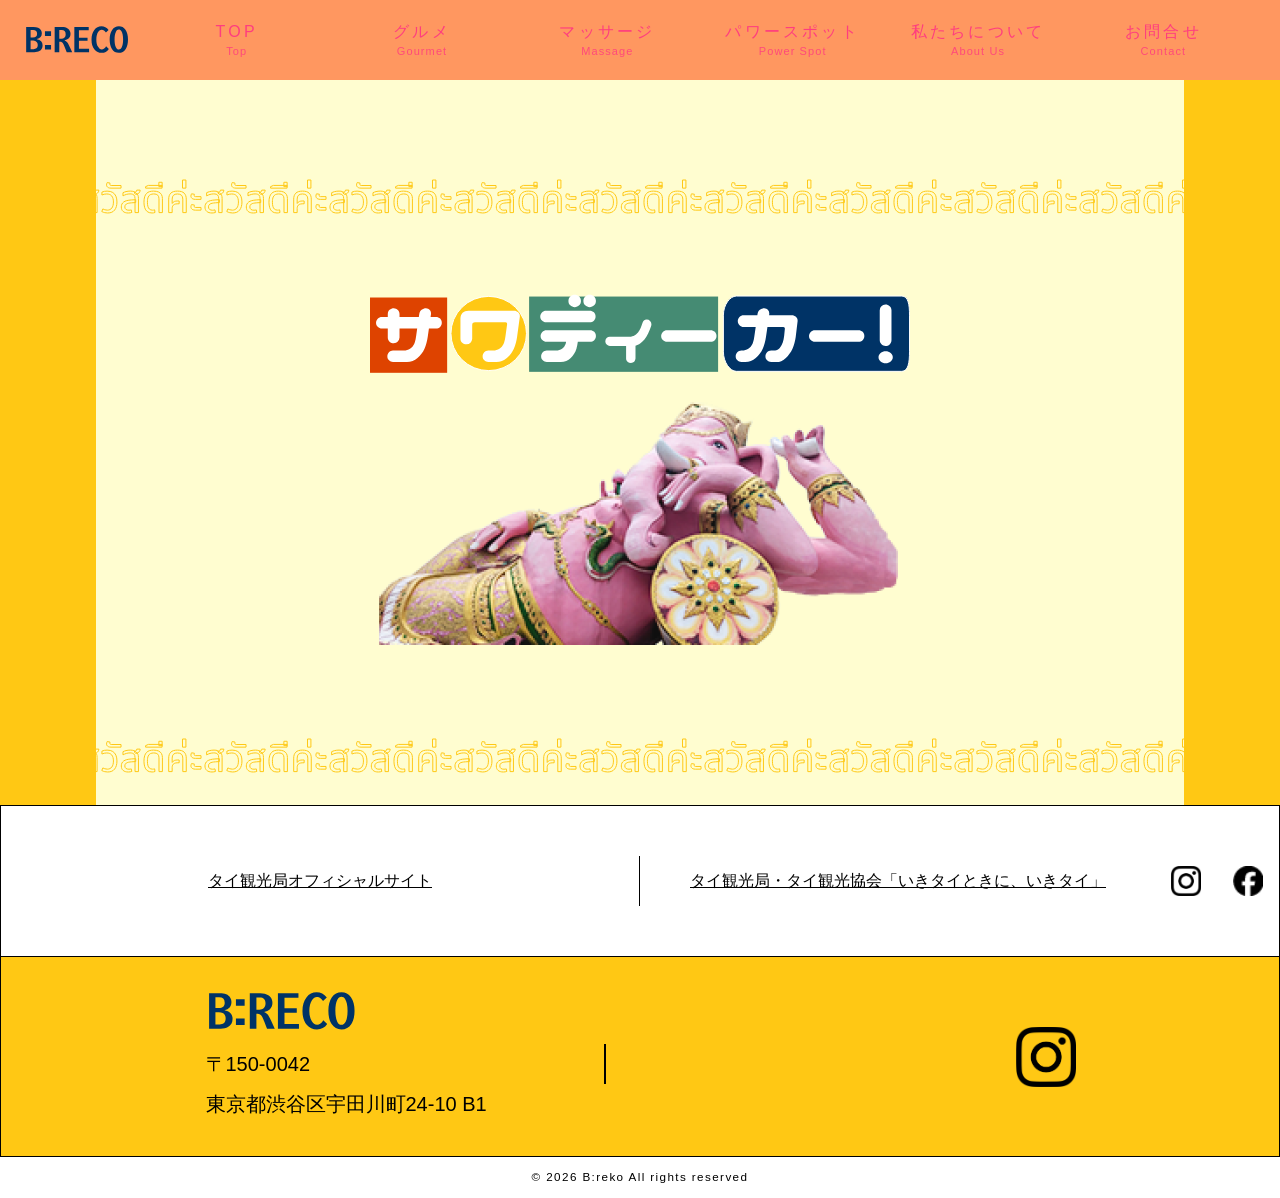
<file: index.html>
<!DOCTYPE html>
<html lang="ja">

<head>
    <meta charset="UTF-8">
    <meta name="viewport" content="width=device-width, initial-scale=1.0">
    <title>B:RECO INDEX</title>
    <link rel="stylesheet" href="coding/common0.css">
    <link rel="stylesheet" href="coding/top0.css">

    <link rel="icon" href="images/favicon.ico">
    <link rel="apple-touch-icon" href="images/apple-touch-icon-180x180.png">

    <!-- ↓ 初めにjQuery本体ファイルの読み込み -->
    <script src="js/jquery-3.7.1.min.js"></script>
    <!-- ↓ 次にプラグインのjsファイルの読み込み -->
    <script src="js/slick/slick.min.js"></script>

    <!-- ↓ 最後に自作jsファイルの読み込み -->
    <script src="js/script0.js"></script>
</head>

<body>
    <div class="wrap">
        <header>
            <div class="navi">
                <div class="navi-inner flex">
                    <!-- ロゴ追加 -->
                    <div class="navi-logo">
                        <a href="./TOP.html">
                            <img src="images/logo.svg" alt="B:RECO" width="120" height="auto">
                        </a>
                    </div>
                    <nav>
                        <ul class="flex">
                            <li>
                                <p><a href="./TOP.html" data-en="Top">TOP</a></p>
                            </li>
                            <li>
                                <p><a href="#" data-en="Gourmet">グルメ</a></p>
                            </li>
                            <li>
                                <p><a href="#" data-en="Massage">マッサージ</a></p>
                            </li>
                            <li>
                                <p><a href="power/power.html" data-en="Power Spot">パワースポット</a></p>
                            </li>
                            <li>
                                <p><a href="#" data-en="About Us">私たちについて</a></p>
                            </li>
                            <li>
                                <p><a href="#" data-en="Contact">お問合せ</a></p>
                            </li>
                        </ul>
                    </nav>
                </div>
            </div>
        </header>
        <!-- /* ____________________________以下メイン記述______________________________________ /*  -->
        <div class="main-deco">
            <main>
                <div class="main">
                    <div class="line">
                        <!-- タイ語の入るところ -->
                    </div>
                    <div class="hi">
                        <img src="images/hello.svg" alt="サワディーカー！" width="540" height="73">
                    </div>
                    <div class="god fuwafuwa">
                        <img src="images/zoo_522x250.png" alt="ガネーシャの写真" width="522" height="250">
                    </div>
                    <div class="line last-line">
                        <!-- タイ語の入るところ -->
                    </div>
                </div>
            </main>
        </div>
    </div>
    <!-- /* ____________________________以下フッター記述______________________________________ /*  -->
    <footer>
        <div class="footer">
            <div class="inner-1 flex">
                <div class="box-1">
                    <p><a href="#">タイ観光局オフィシャルサイト</a></p>
                </div>
                <div class="box-2 flex">
                    <p class="thai-site">
                        <a href="#">タイ観光局・タイ観光協会<br class="sp-br">「いきタイときに、いきタイ」</a>
                    </p>
                    <p class="oficciallogo"><a href="#"><img src="images/Instagram_Glyph_Black.png"
                                alt="B:RECOのinstagramへ" width="30" height="30"></a></p>
                    <p class="oficciallogo"><a href="#"><img src="images/fb_logo.png" alt="B:RECOのFacebookへ" width="30"
                                height="30"></a>
                    </p>
                </div>
            </div>
            <div class="inner-2 flex">
                <div class="add">
                    <div class="blogo">
                        <p><a href="#"><img src="images/logo.svg" alt="B:RECOのロゴ" width="150" height="auto"></a>
                        </p>
                    </div>
                    <div class="border">
                        <p>〒150-0042</p>
                    </div>
                    <div>
                        <p>東京都渋谷区宇田川町24-10 B1</p>
                    </div>
                </div>
                <div class="logo-zone">
                    <p class="oficciallogo"><a href="#"><img src="images/Instagram_Glyph_Black.png"
                                alt="B:RECOのinstagramへ" width="60" height="60"></a></p>
                </div>
            </div>
        </div>
        <p class="copyright"><small>&copy; 2026 B:reko All rights reserved</small></p>
    </footer>
    <div class="to-top trans-late">
        <p>
            <a href="#"><img src="images/tuktuk_92x175.png" alt="ページの先頭に戻る" width="50" height="auto"></a>
        </p>
    </div>
    </div>
</body>

</html>
</file>
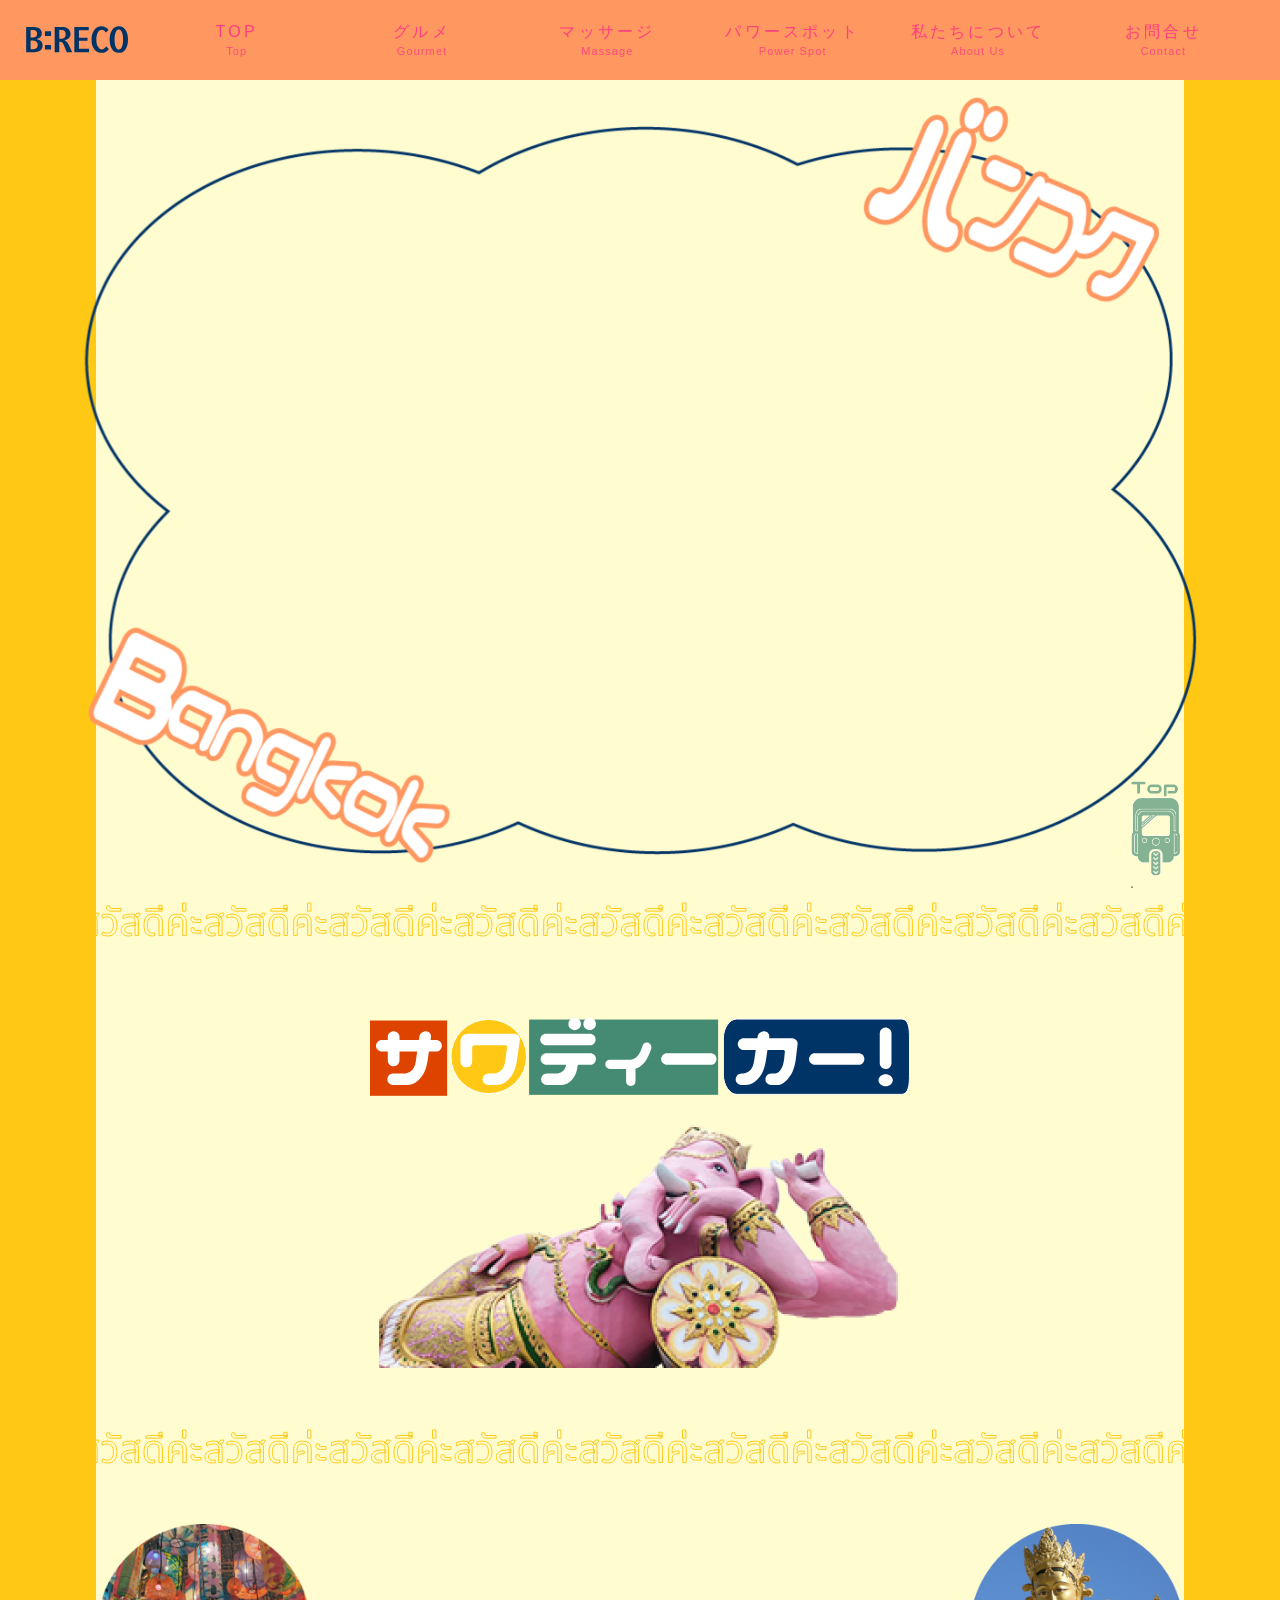
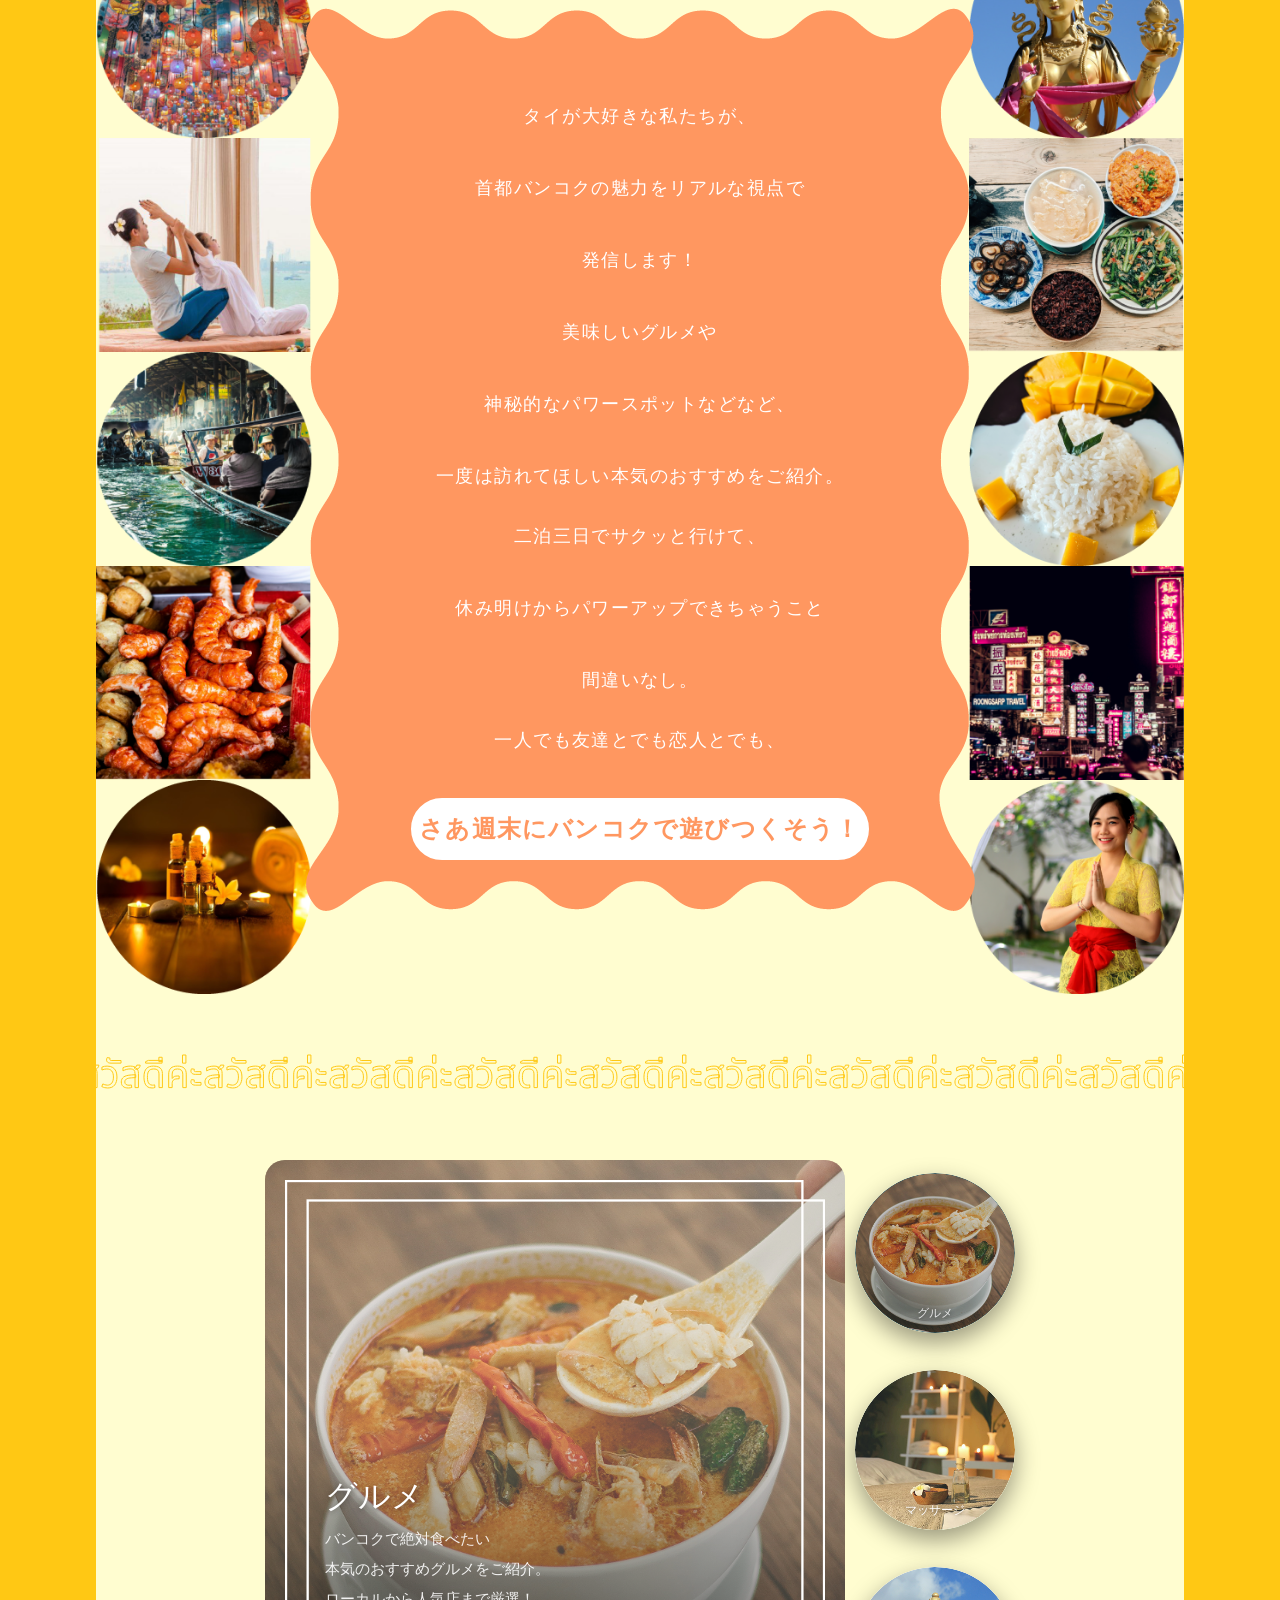
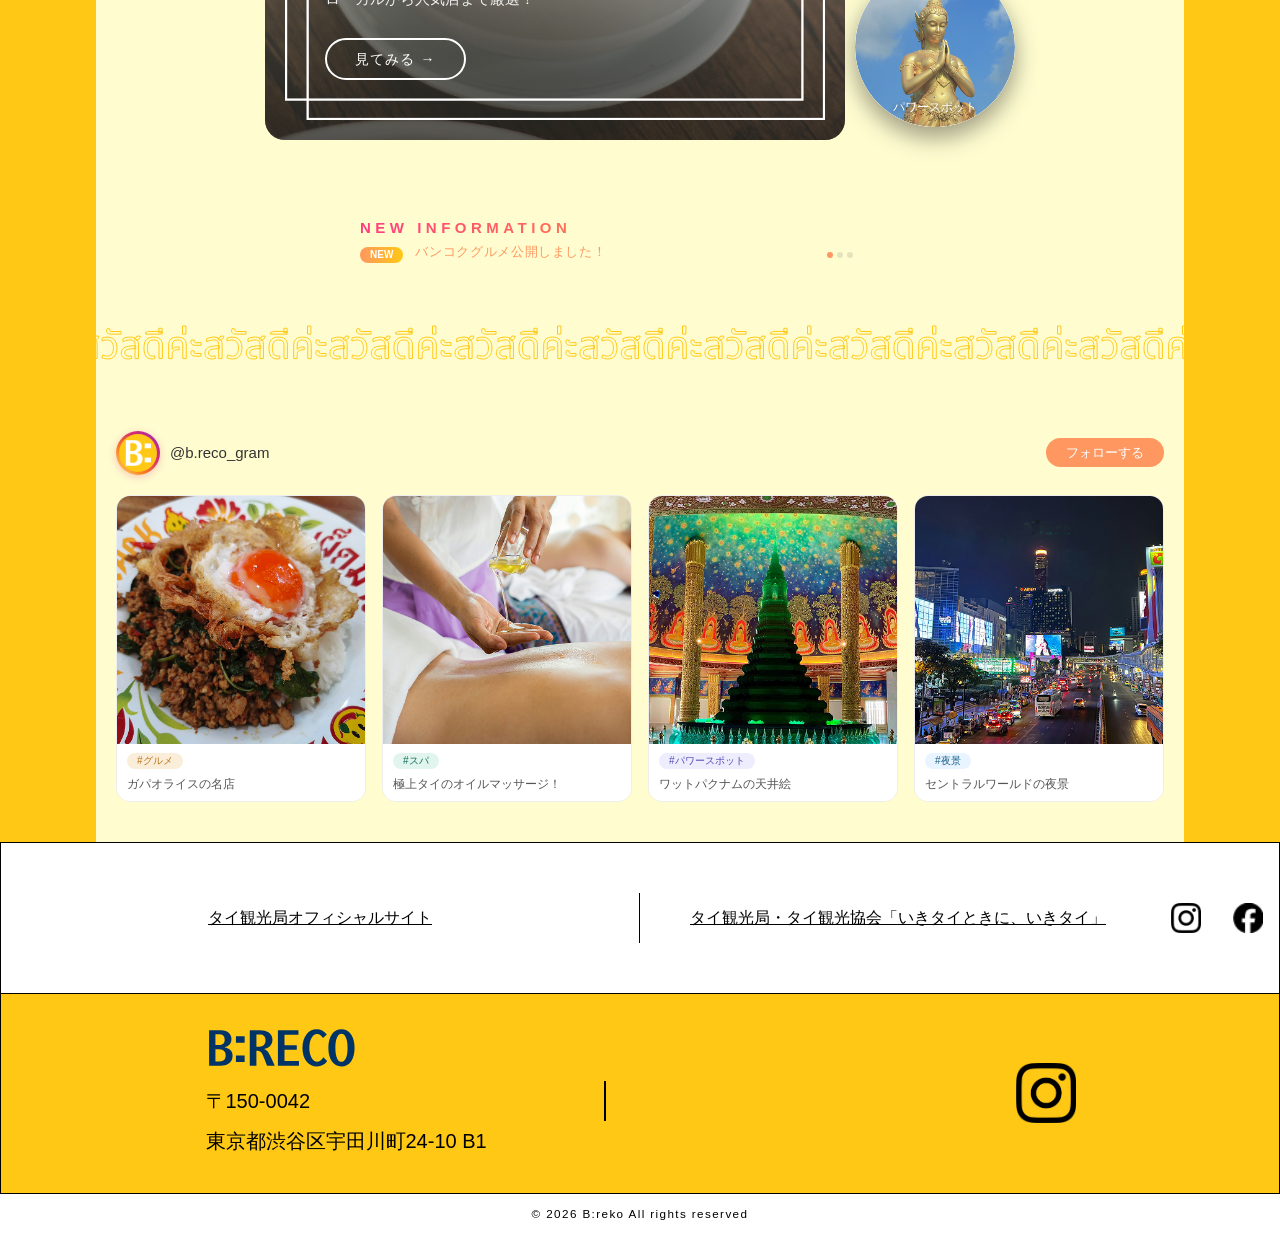
<file: TOP.html>
<!DOCTYPE html>
<html lang="ja">

<head>
    <meta charset="UTF-8">
    <meta name="viewport" content="width=device-width, initial-scale=1.0">
    <title>B:RECO TOP PAGE</title>
    <link rel="stylesheet" href="coding/common0.css">
    <link rel="stylesheet" href="coding/top0.css">

    <link rel="icon" href="images/favicon.ico">
    <link rel="apple-touch-icon" href="images/apple-touch-icon-180x180.png">

    <!-- ↓ 初めにjQuery本体ファイルの読み込み -->
    <script src="js/jquery-3.7.1.min.js"></script>
    <!-- ↓ 次にプラグインのjsファイルの読み込み -->
    <script src="js/slick/slick.min.js"></script>

    <!-- ↓ 最後に自作jsファイルの読み込み -->
    <script src="js/script0.js"></script>
</head>

<body>
    <div class="wrap">
        <header>
            <div class="navi">
                <div class="navi-inner flex">
                    <!-- ロゴ追加 -->
                    <div class="navi-logo">
                        <a href="./TOP.html">
                            <img src="images/logo.svg" alt="B:RECO" width="120" height="auto">
                        </a>
                    </div>
                    <nav>
                        <ul class="flex">
                            <li>
                                <p><a href="./TOP.html" data-en="Top">TOP</a></p>
                            </li>
                            <li>
                                <p><a href="#" data-en="Gourmet">グルメ</a></p>
                            </li>
                            <li>
                                <p><a href="#" data-en="Massage">マッサージ</a></p>
                            </li>
                            <li>
                                <p><a href="power/power.html" data-en="Power Spot">パワースポット</a></p>
                            </li>
                            <li>
                                <p><a href="#" data-en="About Us">私たちについて</a></p>
                            </li>
                            <li>
                                <p><a href="#" data-en="Contact">お問合せ</a></p>
                            </li>
                        </ul>
                    </nav>
                </div>
            </div>
        </header>
        <!-- /* ____________________________以下メイン記述______________________________________ /*  -->
        <div class="main-deco">
            <main>
                <div class="main">
                        <div class="slide" id="makeImg">
                            <img src="images/mv1_1252x832.png" alt="昼の画像" width="1252" height="832">
                            <img src="images/mv2_1252x832.png" alt="ランプの画像" width="1252" height="832">
                            <img src="images/mv3_1252x832.png" alt="綺麗な夕景" width="1252" height="832">
                            <img src="images/mv4_1252x832.png" alt="町中の夜景" width="1252" height="832">
                        </div>
                </div>
                <div class="line">
                    <!-- タイ語の入るところ -->
                </div>
                <div class="hi">
                    <img src="images/hello.svg" alt="サワディーカー！" width="540" height="73">
                </div>
                <div class="god fuwafuwa">
                    <img src="images/zoo_522x250.png" alt="ガネーシャの写真" width="522" height="250">
                </div>
                <section>
                    <div class="line">
                        <!-- タイ語の入るところ -->
                    </div>
                    <div class="container">
                        <div class="box-center">
                            <div class="frame-text">
                                <p>タイが大好きな私たちが、<br>
                                    首都バンコクの魅力をリアルな視点で<br>
                                    発信します！<br>
                                    美味しいグルメや<br>
                                    神秘的なパワースポットなどなど、<br>
                                    一度は訪れてほしい本気のおすすめをご紹介。</p>
                                <p>二泊三日でサクッと行けて、<br>
                                    休み明けからパワーアップできちゃうこと<br>
                                    間違いなし。</p>
                                <p>一人でも友達とでも恋人とでも、</p>
                                <h2>さあ週末にバンコクで遊びつくそう！ </h2>
                            </div>
                        </div>
                    </div>
                </section>

                <div class="line">
                    <!-- タイ語の入るところ -->
                </div>
                <!-- /* ____________________________カテゴリ導線______________________________________ /*  -->
                <section>
                    <div class="category-section">
                        <div class="category-mosaic">
                            <!-- 左：詳細エリア -->
                            <div class="category-detail" id="categoryDetail">
                                <div class="category-detail-bg" id="categoryDetailBg"></div>
                                <div class="category-detail-inner">
                                    <div class="category-detail-content" id="categoryDetailContent">
                                        <span class="category-detail-emoji" id="categoryEmoji"></span>
                                        <p class="category-detail-title" id="categoryTitle">グルメ</p>
                                        <p class="category-detail-desc" id="categoryDesc">
                                            バンコクで絶対食べたい<br>本気のおすすめグルメをご紹介。<br>ローカルから人気店まで厳選！</p>
                                        <a class="category-detail-btn" id="categoryBtn"
                                            href="./groumet20260406/groumet.html">見てみる →</a>
                                    </div>
                                </div>
                            </div>
                            <!-- 右：縦積みリスト -->
                            <div class="category-right">
                                <div class="category-item gourmet active" data-bg="#FAEEDA"
                                    data-img="images/grume_750x750.png" data-title="グルメ"
                                    data-desc="バンコクで絶対食べたい<br>本気のおすすめグルメをご紹介。<br>ローカルから人気店まで厳選！"
                                    data-title-color="#BA7517" data-desc-color="#854F0B" data-btn-color="#EF9F27"
                                    data-href="./groumet20260406/groumet.html">
                                    <div class="category-item-inner">
                                        <img src="images/grume_300x300.png" alt="グルメ">
                                        <p class="category-item-title">グルメ</p>
                                    </div>
                                </div>
                                <div class="category-item massage" data-bg="#E1F5EE" data-img="images/spa_750x750.png"
                                    data-title="マッサージ" data-desc="疲れを癒す極上のスパ・マッサージ。<br>バンコクで至福のひとときを。<br>厳選サロンをご紹介！"
                                    data-title-color="#0F6E56" data-desc-color="#085041" data-btn-color="#1D9E75"
                                    data-href="./spa/spa.html">
                                    <div class="category-item-inner">
                                        <img src="images/spa_300x300.png" alt="マッサージ">
                                        <p class="category-item-title">マッサージ</p>
                                    </div>
                                </div>
                                <div class="category-item power" data-bg="#EEEDFE" data-img="images/ps_750x750.png"
                                    data-title="パワースポット" data-desc="神秘的なエネルギーが宿るスポット。<br>バンコクの知られざる聖地を<br>リアルな視点でご紹介！"
                                    data-title-color="#534AB7" data-desc-color="#3C3489" data-btn-color="#7F77DD"
                                    data-href="power/power.html">
                                    <div class="category-item-inner">
                                        <img src="images/ps_300x300.png" alt="パワースポット">
                                        <p class="category-item-title">パワースポット</p>
                                    </div>
                                </div>
                            </div>
                        </div>
                        <!-- スマホ・タブレット用リスト（960px以下で表示） -->
                        <div class="category-list">
                            <a href="./groumet20260406/groumet.html" class="category-list-item gourmet">
                                <div class="category-list-circle">
                                    <img src="images/grume_300x300.png" alt="グルメ">
                                </div>
                                <p class="category-list-title">グルメ</p>
                                <span class="category-list-btn">見てみる</span>
                            </a>
                            <a href="./spa/spa.html" class="category-list-item massage">
                                <div class="category-list-circle">
                                    <img src="images/spa_300x300.png" alt="マッサージ">
                                </div>
                                <p class="category-list-title">マッサージ</p>
                                <span class="category-list-btn">見てみる</span>
                            </a>
                            <a href="power/power.html" class="category-list-item power">
                                <div class="category-list-circle">
                                    <img src="images/ps_300x300.png" alt="パワースポット">
                                </div>
                                <p class="category-list-title">パワースポット</p>
                                <span class="category-list-btn">見てみる</span>
                            </a>
                        </div>
                    </div>
                </section>

                <section>
                    <!-- お知らせバー -->
                    <div class="notice-bar">
                        <span class="notice-heading">NEW INFORMATION</span>
                        <div class="notice-content">
                            <span class="notice-label">NEW</span>
                            <div class="notice-msgs">
                                <span class="notice-msg active">バンコクグルメ公開しました！</span>
                                <span class="notice-msg">最強スパランキング更新！</span>
                                <span class="notice-msg">ワットパクナムの天井絵が絶景すぎる</span>
                            </div>
                            <div class="notice-dots">
                                <div class="notice-dot active"></div>
                                <div class="notice-dot"></div>
                                <div class="notice-dot"></div>
                            </div>
                        </div>
                    </div>
                </section>
                <div class="line">
                    <!-- タイ語の入るところ -->
                </div>
                <section>
                    <!-- Instagramフィード風 -->
                    <div class="insta-section">
                        <div class="insta-header">
                            <div class="insta-title">
                                <div class="insta-icon"><img src="images/insta-icon.svg" alt="Instagramアイコン"></div>
                                <span class="insta-name">@b.reco_gram</span>
                            </div>
                            <a href="#" class="insta-follow">フォローする</a>
                        </div>
                        <div class="insta-scroll">
                            <a href="#" class="insta-card">
                                <div class="insta-img"><img src="images/pork_300x300.png" alt="豚のガパオライス"></div>
                                <div class="insta-body">
                                    <span class="insta-tag gourmet">#グルメ</span>
                                    <p class="insta-text">ガパオライスの名店</p>
                                </div>
                            </a>
                            <a href="#" class="insta-card">
                                <div class="insta-img"><img src="images/oil_spa_300x300.png" alt="オイルマッサージイメージ">
                                </div>
                                <div class="insta-body">
                                    <span class="insta-tag massage">#スパ</span>
                                    <p class="insta-text">極上タイのオイルマッサージ！</p>
                                </div>
                            </a>
                            <a href="#" class="insta-card">
                                <div class="insta-img"><img src="images/power_300x300.png" alt="ワットパクナムの天井絵"></div>
                                <div class="insta-body">
                                    <span class="insta-tag power">#パワースポット</span>
                                    <p class="insta-text">ワットパクナムの天井絵</p>
                                </div>
                            </a>
                            <a href="#" class="insta-card">
                                <div class="insta-img"><img src="images/night_300x300.png" alt="セントラルワールドの夜景"></div>
                                <div class="insta-body">
                                    <span class="insta-tag night">#夜景</span>
                                    <p class="insta-text">セントラルワールドの夜景</p>
                                </div>
                            </a>
                        </div>
                    </div>
                </section>
            </main>
        </div>
    </div>
    <!-- /* ____________________________以下フッター記述______________________________________ /*  -->
    <footer>
        <div class="footer">
            <div class="inner-1 flex">
                <div class="box-1">
                    <p><a href="#">タイ観光局オフィシャルサイト</a></p>
                </div>
                <div class="box-2 flex">
                    <p class="thai-site">
                        <a href="#">タイ観光局・タイ観光協会<br class="sp-br">「いきタイときに、いきタイ」</a>
                    </p>
                    <p class="oficciallogo"><a href="#"><img src="images/Instagram_Glyph_Black.png"
                                alt="B:RECOのinstagramへ" width="30" height="30"></a></p>
                    <p class="oficciallogo"><a href="#"><img src="images/fb_logo.png" alt="B:RECOのFacebookへ" width="30"
                                height="30"></a>
                    </p>
                </div>
            </div>
            <div class="inner-2 flex">
                <div class="add">
                    <div class="blogo">
                        <p><a href="#"><img src="images/logo.svg" alt="B:RECOのロゴ" width="150" height="auto"></a>
                        </p>
                    </div>
                    <div class="border">
                        <p>〒150-0042</p>
                    </div>
                    <div>
                        <p>東京都渋谷区宇田川町24-10 B1</p>
                    </div>
                </div>
                <div class="logo-zone">
                    <p class="oficciallogo"><a href="#"><img src="images/Instagram_Glyph_Black.png"
                                alt="B:RECOのinstagramへ" width="60" height="60"></a></p>
                </div>
            </div>
        </div>
        <p class="copyright"><small>&copy; 2026 B:reko All rights reserved</small></p>
    </footer>
    <div class="to-top trans-late">
        <p>
            <a href="#"><img src="images/tuktuk_92x175.png" alt="ページの先頭に戻る" width="50" height="auto"></a>
        </p>.
    </div>
    </div>
</body>

</html>
</file>
<file: coding/common0.css>
@charset "utf-8";

/* ===========================================
   ◆ リセットの役割をする記述 
===========================================*/

body,
h1,
h2,
h3,
h4,
h5,
h6,
p,
ul,
ol,
dl,
dd,
figure {
    margin: 0;
    padding: 0;
    list-style: none;
}

img {
    vertical-align: bottom;
}

a {
    text-decoration: none;
}

address {
    font-style: normal;
}


/* ===========================================
   ◆ 全体に対する基本指定
===========================================*/

* {
    box-sizing: border-box;
}

body {
    font-size: 14px;
    font-family: "Kozuka Gothic Pr6N", "小塚ゴシック Pr6N", sans-serif;
    font-weight: 500;
    color: #000;
    line-height: 1;
    background-color: #fff;
    overflow-x: hidden;
}

.flex {
    display: flex;
    align-items: center;
}


/* ===========================================
   ◆ ナビゲーション
===========================================*/

.navi {
    background-color: #ff9760;
    color: #fff;
    width: 100%;
    height: 80px;
    margin: 0 auto;
}

.navi-inner {
    max-width: 1280px;
    height: 100%;
    margin: 0 auto;
    padding: 0 24px;
    display: flex;
    align-items: center;
    justify-content: space-between;
}

.navi-logo {
    flex-shrink: 0;
    display: flex;
    align-items: center;
}

.navi-logo img {
    display: block;
    width: 120px;
    height: auto;
    padding-right: 15px;
}

nav {
    flex: 1;
    min-width: 0;
}

nav ul {
    justify-content: flex-end;
}

nav ul li {
    width: 33.33%;
    font-size: clamp(10px, 1.5vw, 16px);
    line-height: 1;
}

nav ul li p a {
    display: flex;
    flex-direction: column;
    align-items: center;
    justify-content: center;
    width: 100%;
    height: 80px;
    color: #ff3d7f;
    transition: 0.25s;
    letter-spacing: 0.2em;
    line-height: 1.4;
    position: relative;
}

nav ul li p a::after {
    content: attr(data-en);
    font-size: 11px;
    letter-spacing: 0.1em;
    opacity: 0.85;
}

nav ul li p a::before {
    content: '';
    position: absolute;
    bottom: 14px;
    width: 0;
    height: 2px;
    background-color: #ffffff;
    transition: width 0.25s;
}

nav ul li p a:hover {
    background-color: #fffdd0;
    color: #ff3d7f;
    transform: translateY(-5px);
}

nav ul li p a:hover::before {
    width: 28px;
    background-color: #ff3d7f;
}




/* ===========================================
   ◆ フッター
===========================================*/

.footer {
    width: 100%;
    height: 350px;
    background-color: #ffc814;
    margin: 0 auto;
}

.inner-1 {
    background-color: #fff;
    line-height: 150px;
    font-size: 16px;
    border: 1px solid #000;
    width: 100%;
}

.box-1 {
    width: 200px;
    text-align: center;
}

.box-1 p {
    border-right: 1px solid #000;
    line-height: 50px;
}

.inner-1 p a {
    color: #000;
    text-decoration: underline;
    transition: 0.2s;
}

footer .inner-1 a:hover {
    color: #de4300;
}

.box-2 {
    width: 500px;
    color: #000;
}

.box-2 p a {
    color: #000;
    text-decoration: underline;
}

.box-1,
.box-2 {
    width: 100%;
}

.thai-site {
    width: 500px;
    margin-left: 50px;
}

.oficciallogo {
    line-height: 3%;
    padding: 2.5%;
}

.inner-2 {
    background-color: #ffc814;
    height: 200px;
    justify-content: space-around;
    border-right: 1px solid #000;
    border-bottom: 1px solid #000;
    border-left: 1px solid #000;
}

.add {
    width: 400px;
    font-size: 20px;
    line-height: 40px;
}

.add .border {
    border-right: 2px solid #000;
}

.copyright {

    width: 1080px;
    margin: 0 auto;
    text-align: center;
    line-height: 3em;
    letter-spacing: 0.1em;
}

.sp-br {
    display: none;
}

.blogo {
    padding-bottom: 0.5em;
}


/* ===========================================
   ◆ TOPボタン
===========================================*/

.to-top {
    position: fixed;
    right: 100px;
    bottom: 10px;
}

.trans-late {
    cursor: pointer;
    transition: background 0.3s;
}

.trans-late:hover {
    animation: shake 0.3s linear infinite;
}

@keyframes shake {
    0% {
        transform: translateX(0);
    }

    25% {
        transform: translateX(-3px);
    }

    50% {
        transform: translateX(3px);
    }

    75% {
        transform: translateX(-3px);
    }

    100% {
        transform: translateX(0);
    }
}


/* ===========================================
   ◆ タブレット用 (959px以下)
===========================================*/

@media screen and (max-width: 959px) {

    .footer,
    .copyright {
        width: 100%;
        padding: 0 20px;
    }

    .navi {
        height: auto;
    }

    .navi-inner {
        padding: 12px;
        flex-wrap: wrap;
    }

    nav ul {
        flex-wrap: wrap;
    }

    nav ul li {
        width: 33.33%;
        font-size: clamp(10px, 1.5vw, 16px);
        line-height: 1;
    }

    nav ul li p a {
        height: auto;
        padding: 10px 0;
    }

    .footer {
        height: auto;
        padding-right: 25px;
    }

    .inner-1 {
        flex-direction: column;
        height: auto;
        line-height: normal;
        font-size: 14px;
        padding: 20px 0;
    }

    .box-1,
    .box-2,
    .add {
        width: 100%;
        border: none;
    }

    .box-1 p {
        border-right: none;
        border-bottom: 1px solid #000;
        margin-bottom: 10px;
    }

    .thai-site {
        width: 500px;
        margin-left: 50px;
    }

    .inner-2 {
        height: 150px;
    }

    .add {
        width: 400px;
        font-size: 15px;
        line-height: 30px;
    }

    .add .border {
        border-right: none;
    }

    .sp-br {
        display: inline;
    }

    .to-top {
        right: 75px;
        bottom: 7.5px;
    }

    .copyright {
        width: 100%;
    }
}


/* ===========================================
   ◆ スマホ用 (480px以下)
===========================================*/

@media screen and (max-width: 480px) {

    body {
        font-size: 13px;
    }

    nav ul li {
        width: 33.33%;
        font-size: 10px;
    }

    .inner-1 {
        font-size: 10px;
    }

    .inner-2 {
        height: 100px;
        width: 100%;
        justify-content: space-between;
    }

    .add {
        width: 66.66%;
        font-size: 10px;
        line-height: 20px;
    }

    .add .border {
        border-right: none;
        display: block;
        margin-bottom: 10px;
    }

    .logo-zone {
        width: 33.33%;
    }

    .last-line {
        padding-bottom: 50px;
    }

    .footer {
        padding-right: 25px;
    }

    .to-top {
        right: 50px;
        bottom: 5px;
    }

    .copyright {
        width: 100%;
    }
}
</file>
<file: coding/top0.css>
@charset "utf-8";

/* ===========================================
   ◆ メインエリア
===========================================*/

.main-deco {
    width: 100%;
    background-color: #ffc814;
}

main {
    width: 85%;
    margin: 0 auto;
    background-color: #fffdd0;
    padding-top: clamp(20px, 3vw, 50px);
}




/* ===========================================
   ◆ MVスライド
===========================================*/

.slide {
    position: relative;
    max-width: 1200px;
    margin: 0 auto;
    aspect-ratio: 1252 / 832;
    background-color: #fffdd0;
}

.slide img {
    position: absolute;
    inset: 0;
    width: 98%;
    height: 98%;
    display: block;
    object-fit: cover;
    /* 枠いっぱいに表示 */
    object-position: center;
    opacity: 0;
    animation: slideAnime 8s ease infinite;
}

.slide::after {
    content: "";
    position: absolute;
    inset: -3% -1.5%;
    background: url("../images/frame03_1221x842.png") no-repeat center / cover;
    background-size: contain;
    z-index: 10;
    pointer-events: none;
}

.slide img:nth-of-type(1) {
    animation-delay: 0s;
}

.slide img:nth-of-type(2) {
    animation-delay: 2s;
}

.slide img:nth-of-type(3) {
    animation-delay: 4s;
}

.slide img:nth-of-type(4) {
    animation-delay: 6s;
}

@keyframes slideAnime {
    0% {
        opacity: 0;
    }

    6% {
        opacity: 1;
    }

    25% {
        opacity: 1;
    }

    31% {
        opacity: 0;
    }

    100% {
        opacity: 0;
    }
}


/* ===========================================
   ◆ 装飾エリア
===========================================*/

.god {
    display: flex;
    justify-content: center;
    align-items: center;
}

.god img {
    width: 100%;
    max-width: 522px;
    height: auto;
    display: block;
}

.hi {
    display: flex;
    justify-content: center;
    align-items: center;
    padding-top: 10px;
}

.hi img {
    width: 100%;
    max-width: 540px;
    height: auto;
    display: block;
}

.line {
    position: relative;
    height: 36px;
    margin: 60px 0;
    padding-bottom: 30px;
    background-image: url(../images/hi.svg);
    background-repeat: repeat-x;
    background-position: center;
}

.last-line {
    margin-bottom: 0;
    padding-bottom: 0;
    padding-bottom: clamp(50px, 8vw, 100px);
}


.fuwafuwa {
    -webkit-animation: fuwafuwa 3s infinite linear alternate;
    animation: fuwafuwa 3s infinite linear alternate;
}

@-webkit-keyframes fuwafuwa {
    0% {
        -webkit-transform: translate(0, 0) rotate(-5deg);
    }

    50% {
        -webkit-transform: translate(0, -5px) rotate(0deg);
    }

    100% {
        -webkit-transform: translate(0, 0) rotate(5deg);
    }
}

@keyframes fuwafuwa {
    0% {
        transform: translate(0, 0) rotate(-5deg);
    }

    50% {
        transform: translate(0, -5px) rotate(0deg);
    }

    100% {
        transform: translate(0, 0) rotate(5deg);
    }
}


/* ===========================================
   ◆ テキストコンテナ
===========================================*/

.container {
    padding: clamp(60px, 5vw, 150px) 0;
    background:
        url(../images/bg_left_252x1250.png) no-repeat left center,
        url(../images/bg_right252x1250.png) no-repeat right center;
    background-size: auto clamp(60%, 100%, 100%);
}

.box-center {
    width: 100%;
    max-width: 669px;
    aspect-ratio: 669 / 903;
    margin: 0 auto;
    padding: 110px 80px 70px;
    display: flex;
    align-items: center;
    justify-content: center;
    box-sizing: border-box;
    background-image: url("../images/frame05_669x903.png");
    background-repeat: no-repeat;
    background-position: center;
    background-size: contain;
}

.frame-text {
    width: 90%;
    max-width: 460px;
}

.box-center p {
    box-sizing: border-box;
    text-align: center;
    color: #fff;
    font-size: clamp(14px, 1.6vw, 18px);
    line-height: 2;
    letter-spacing: 0.08em;
    margin-bottom: 24px;
    white-space: pre-line;
}



.box-center h2 {
    margin-top: clamp(16px, 4vw, 40px);
    margin-inline: auto;
    padding: clamp(8px, 1.8vw, 12px) clamp(16px, 4vw, 28px);
    display: flex;
    align-items: center;
    justify-content: center;
    width: fit-content;
    max-width: 100%;
    color: #ff9760;
    font-size: clamp(12px, 2vw, 24px);
    font-weight: bold;
    line-height: 1.4;
    letter-spacing: 0.05em;
    white-space: nowrap;
    background: #fff;
    border: 2px solid #fff;
    border-radius: 999px;
    transition: .3s ease;
}

.box-center h2:hover {
    background-color: transparent;
    color: #fff;
}


/* ===========================================
   ◆ カテゴリ導線
===========================================*/

.category-section {
    padding: 10px 20px 80px;
}

/* PC：モザイクレイアウト */
.category-mosaic {
    display: grid;
    grid-template-columns: 1fr 160px;
    gap: 10px;
    height: auto;
    max-width: 750px;
    margin: 0 auto;
    align-items: stretch;
}

.category-detail {
    --overlay-color: #FAEEDA;
    aspect-ratio: 1 / 1;
    border-radius: 20px;
    overflow: hidden;
    position: relative;
    background-color: #FAEEDA;
    background-image: url("../images/grume_750x750.png");
    background-size: cover;
    background-position: center;
}

/* カラーオーバーレイ */
.category-detail::before {
    content: "";
    position: absolute;
    inset: 0;
    z-index: 1;
    background: var(--overlay-color, #FAEEDA);
    opacity: 0.3;
    transition: background 0.4s;
    pointer-events: none;
}

/* 枠画像 */
.category-detail::after {
    content: "";
    position: absolute;
    top: 20px;
    right: 20px;
    bottom: 20px;
    left: 20px;
    background: url("../images/frame04_700x700.png") no-repeat center / 100% 100%;
    z-index: 3;
    pointer-events: none;
    filter: var(--frame-filter, none);
    transition: filter 0.4s;
}

.category-detail-content {
    text-align: left;
}

.category-detail-content.massage {
    text-align: right;
}

.category-detail-content.massage .category-detail-btn {
    display: table;
    margin-left: auto;
}


.category-detail-bg {
    position: absolute;
    inset: 0;
    display: flex;
    align-items: center;
    justify-content: center;
    font-size: 160px;
    opacity: 0.1;
    transition: opacity 0.4s, transform 0.5s;
    pointer-events: none;
}

.category-detail-inner {
    position: relative;
    z-index: 2;
    width: 100%;
    height: 100%;
    display: flex;
    flex-direction: column;
    justify-content: flex-end;
    padding: 60px;
    background: linear-gradient(to top, rgba(0, 0, 0, 0.6) 0%, rgba(0, 0, 0, 0) 60%);
}

.category-detail-content {
    position: relative;
    z-index: 2;
    transition: opacity 0.35s, transform 0.35s;
}

.category-detail-title {
    font-size: 32px;
    font-weight: 500;
    margin-bottom: 12px;
    color: #fff;
    text-shadow: 0 1px 6px rgba(0, 0, 0, 0.4);
}

.category-detail-desc {
    font-size: 15px;
    line-height: 2;
    margin-bottom: 24px;
    color: rgba(255, 255, 255, 0.9);
}

.category-detail-btn {
    display: inline-block;
    padding: 12px 28px;
    border-radius: 999px;
    font-size: 14px;
    font-weight: 500;
    letter-spacing: 0.08em;
    border: 2px solid #fff;
    color: #fff;
    transition: background 0.3s, color 0.3s;
}

.category-detail-btn:hover {
    background: #fff;
    color: #333;
}

/* 右：縦積みアイテム */
.category-right {
    display: flex;
    flex-direction: column;
    gap: 10px;
    justify-content: space-around;
    align-items: center;
}

.category-item {
    border-radius: 50%;
    aspect-ratio: 1 / 1;
    width: 100%;
    overflow: hidden;
    position: relative;
    cursor: pointer;
    transition: transform 0.25s;
    box-shadow: 0 10px 25px rgba(0, 0, 0, 0.4);
}

.category-item:hover {
    transform: scale(1.04);
}

.category-item-inner {
    position: relative;
    width: 100%;
    height: 100%;
    display: flex;
    flex-direction: column;
    align-items: center;
    justify-content: center;
    gap: 8px;
    border-radius: 50%;
    overflow: hidden;
}

.category-item-inner img {
    position: absolute;
    inset: 0;
    width: 100%;
    height: 100%;
    object-fit: cover;
    opacity: 0.85;
}

.category-item.gourmet .category-item-inner {
    background: #FAEEDA;
}

.category-item.massage .category-item-inner {
    background: #E1F5EE;
}

.category-item.power .category-item-inner {
    background: #EEEDFE;
}

.category-item.active .category-item-inner {
    filter: brightness(0.9);
}

/* カテゴリごとのホバーオーバーレイ */
.category-item-inner::after {
    content: "";
    position: absolute;
    inset: 0;
    border-radius: 50%;
    background: rgba(0, 0, 0, 0);
    transition: background 0.3s;
}

.category-item.gourmet:hover .category-item-inner::after {
    background: rgba(212, 120, 10, 0.5);
}

.category-item.massage:hover .category-item-inner::after {
    background: rgba(10, 122, 90, 0.5);
}

.category-item.power:hover .category-item-inner::after {
    background: rgba(74, 63, 176, 0.5);
}

.category-item-title {
    position: relative;
    z-index: 1;
    font-size: 12px;
    font-weight: 500;
    text-align: center;
    color: #fff !important;
    text-shadow: 0 1px 4px rgba(0, 0, 0, 0.5);
    transform: translateY(60px);
}

.category-item.gourmet.active::before {
    background: #EF9F27;
}

.category-item.massage.active::before {
    background: #1D9E75;
}

.category-item.power.active::before {
    background: #7F77DD;
}


/* スマホ・タブレット用（デフォルト非表示） */
.category-list {
    display: none;
    grid-template-columns: repeat(3, 1fr);
    gap: 16px;
    max-width: 700px;
    margin: 0 auto;
}

.category-list-item {
    display: flex;
    flex-direction: column;
    align-items: center;
    gap: 8px;
    text-decoration: none;
    transition: transform 0.25s;
}

.category-list-item:hover {
    transform: translateY(-4px);
}

.category-list-circle {
    width: 100%;
    aspect-ratio: 1 / 1;
    border-radius: 50%;
    overflow: hidden;
    position: relative;
}

.category-list-circle img {
    position: absolute;
    inset: 0;
    width: 100%;
    height: 100%;
    object-fit: cover;
    opacity: 0.85;
}

.category-list-item.gourmet .category-list-circle {
    background: #FAEEDA;
}

.category-list-item.massage .category-list-circle {
    background: #E1F5EE;
}

.category-list-item.power .category-list-circle {
    background: #EEEDFE;
}

.category-list-circle::after {
    content: "";
    position: absolute;
    inset: 0;
    border-radius: 50%;
    background: rgba(0, 0, 0, 0);
    transition: background 0.3s;
}

.category-list-item.gourmet:hover .category-list-circle::after {
    background: rgba(212, 120, 10, 0.5);
}

.category-list-item.massage:hover .category-list-circle::after {
    background: rgba(10, 122, 90, 0.5);
}

.category-list-item.power:hover .category-list-circle::after {
    background: rgba(74, 63, 176, 0.5);
}

.category-list-title {
    font-size: 12px;
    font-weight: 500;
    text-align: center;
}

.category-list-item.gourmet .category-list-title {
    color: #BA7517;
}

.category-list-item.massage .category-list-title {
    color: #0F6E56;
}

.category-list-item.power .category-list-title {
    color: #534AB7;
}

.category-list-btn {
    font-size: 11px;
    padding: 5px 14px;
    border-radius: 999px;
}

.category-list-item.gourmet .category-list-btn {
    background: #FAEEDA;
    color: #BA7517;
}

.category-list-item.massage .category-list-btn {
    background: #E1F5EE;
    color: #0F6E56;
}

.category-list-item.power .category-list-btn {
    background: #EEEDFE;
    color: #534AB7;
}


/* ===========================================
   ◆ Instagramフィード風
===========================================*/

.insta-section {
    padding: 10px 20px 40px;
    max-width: 1100px;
    margin: 0 auto;
}

.insta-header {
    display: flex;
    align-items: center;
    justify-content: space-between;
    margin-bottom: 20px;
}

.insta-title {
    display: flex;
    align-items: center;
    gap: 10px;
}

.insta-icon {
    width: 44px;
    height: 44px;
    padding: 3px;
    border-radius: 50%;
    background: linear-gradient(45deg,
            #feda75,
            #fa7e1e,
            #d62976,
            #962fbf);
    display: flex;
    align-items: center;
    justify-content: center;
    box-shadow: 0 2px 8px rgba(214, 41, 118, 0.25);
}

.insta-icon img {
    width: 100%;
    height: 100%;
    display: block;
    border-radius: 50%;
    overflow: hidden;
}

.insta-name {
    font-size: 15px;
    font-weight: 500;
    color: #333;
}

.insta-follow {
    font-size: 13px;
    padding: 8px 20px;
    border-radius: 999px;
    background: #ff9760;
    color: #fff;
    transition: background 0.3s;
}

.insta-follow:hover {
    background: #e07840;
}

.insta-scroll {
    display: grid;
    grid-template-columns: repeat(4, 1fr);
    gap: 16px;
}

.insta-scroll::-webkit-scrollbar {
    display: none;
}

.insta-card {
    flex-shrink: 0;
    width: 100%;
    border-radius: 14px;
    overflow: hidden;
    text-decoration: none;
    transition: transform 0.25s;
    border: 0.5px solid #eee;
}

.insta-card:hover {
    transform: translateY(-4px);
}

.insta-img {
    aspect-ratio: 1 / 1;
    height: auto;
    overflow: hidden;
}

.insta-img img {
    width: 100%;
    height: 100%;
    object-fit: cover;
    transition: transform 0.3s;
}

.insta-card:hover .insta-img img {
    transform: scale(1.05);
}

.insta-body {
    padding: 8px 10px;
    background: #fff;
}

.insta-tag {
    font-size: 10px;
    padding: 3px 10px;
    border-radius: 999px;
    display: inline-block;
    margin-bottom: 6px;
}

.insta-tag.gourmet {
    background: #FAEEDA;
    color: #BA7517;
}

.insta-tag.massage {
    background: #E1F5EE;
    color: #0F6E56;
}

.insta-tag.power {
    background: #EEEDFE;
    color: #534AB7;
}

.insta-tag.night {
    background: #E8F4FF;
    color: #1A5F8A;
}

.insta-text {
    font-size: 12px;
    color: #555;
    line-height: 1.5;
}

/* ===========================================
   ◆ お知らせバー
===========================================*/

.notice-bar {
    width: 100%;
    max-width: 600px;
    margin: 0 auto;
    padding: 0 20px;
    display: flex;
    flex-direction: column;
    /* 縦並びに変更 */
    gap: 10px;
}

.notice-heading {
    font-size: 15px;
    font-weight: 700;
    letter-spacing: 0.3em;
    background: linear-gradient(90deg, #ff3d7f 0%, #ffc814 100%);
    -webkit-background-clip: text;
    -webkit-text-fill-color: transparent;
    background-clip: text;
    background-size: 100% 100%;
}

.notice-content {
    display: flex;
    align-items: center;
    gap: 12px;
}

.notice-label {
    font-size: 10px;
    font-weight: 700;
    padding: 3px 10px;
    border-radius: 999px;
    white-space: nowrap;
    flex-shrink: 0;
    background: linear-gradient(90deg, #ff9760, #ffc814);
    color: #fff;
}

.notice-msgs {
    overflow: hidden;
    position: relative;
    height: 20px;
    width: 400px;
}

.notice-msg {
    position: absolute;
    top: 0;
    left: 0;
    font-size: 13px;
    letter-spacing: 0.05em;
    opacity: 0;
    transition: opacity 0.5s;
    font-weight: 500;
    white-space: nowrap;
}

.notice-msg.active {
    opacity: 1;
}

.notice-msg:nth-child(1) {
    color: #ff9760;
}

.notice-msg:nth-child(2) {
    color: #1D9E75;
}

.notice-msg:nth-child(3) {
    color: #7F77DD;
}

.notice-dots {
    display: flex;
    gap: 4px;
    flex-shrink: 0;
}

.notice-dot {
    width: 6px;
    height: 6px;
    border-radius: 50%;
    background: rgba(0, 0, 0, 0.1);
    transition: background 0.3s;
}

.notice-dot:nth-child(1).active {
    background: #ff9760;
}

.notice-dot:nth-child(2).active {
    background: #1D9E75;
}

.notice-dot:nth-child(3).active {
    background: #7F77DD;
}




/* ===========================================
   ◆ タブレット用 (959px以下)
===========================================*/

@media screen and (max-width: 959px) {

    main {
        width: 100%;
        padding: 0 20px;
        width: 100%;
        padding: 0 20px;
        padding-top: clamp(20px, 3vw, 50px);
    }


    .box-center p br {
        display: none;
    }

    .category-mosaic {
        display: none;
    }

    .category-list {
        display: grid;
    }

    .box-center p {
        line-height: 2;
        /* 追加：タブレットで少し縮める */
    }

    .container {
        padding: 150px 0;
        background-size: auto 80%;
    }

    .box-center {
        position: relative;
        isolation: isolate;
        background-image: none;
    }

    .box-center::before {
        content: "";
        position: absolute;
        inset: 0;
        background: url("../images/frame05_669x903.png") no-repeat center / contain;
        opacity: 0.6;
        z-index: -1;
        pointer-events: none;
    }

    .box-center h2 {
        margin-top: 1.5%;
        font-size: clamp(16px, 3vw, 22px);
    }

    .to-top {
        right: 75px;
        bottom: 7.5px;
    }

    .insta-scroll {
        grid-template-columns: repeat(2, 1fr);
    }
}

/* ===========================================
   ◆ 700px以下
===========================================*/

@media screen and (max-width: 700px) {
    .box-center {
        padding: 15% 10%;
        /* 余白を減らして文字エリアを広げる */
    }

    .box-center p {
        font-size: clamp(11px, 2.5vw, 14px);
        /* 文字を小さく */
        line-height: 1.8;
        margin-bottom: 12px;
        padding: 2% 2%;
    }

    .box-center h2 {
        font-size: clamp(12px, 3vw, 18px);
        padding: 8px 16px;
        white-space: normal;
        /* 折り返しを許可 */
    }
}

/* ===========================================
   ◆ スマホ用 (480px以下)
===========================================*/

@media screen and (max-width: 480px) {

    .container {
        padding: 100px 0;
        background-size: auto 60%;
    }

    .box-center {
        padding: 3%;
    }

    .box-center::before {
        opacity: 0.45;
    }

    .box-center p {
        font-size: clamp(12px, 3vw, 16px);
    }

    .box-center h2 {
        margin-top: 1%;
        font-size: clamp(14px, 4vw, 20px);
    }

    .hi {
        padding-top: 5px;
    }

    .hi img {
        max-width: 90%;
    }

    .to-top {
        right: 50px;
        bottom: 5px;
    }

    /* Instagram */

    .insta-section {
        padding: 40px 5px;
    }

    .insta-scroll {
        grid-template-columns: repeat(2, 1fr);
        gap: 8px;
    }

    .insta-card {
        width: 100%;
        border-radius: 10px;
    }

    .insta-img {
        aspect-ratio: 1 / 1;
        height: auto;
    }

    .insta-body {
        padding: 6px 8px;
    }

    .insta-tag {
        font-size: 9px;
        margin-bottom: 4px;
    }

    .insta-text {
        font-size: 11px;
        line-height: 1.3;
    }

    .notice-bar {
        max-width: 100%;
        padding: 10px 16px 14px;
    }

    .notice-msgs {
        width: 240px;
    }

    .notice-msg {
        font-size: 12px;
    }

    .box-center p {
        font-size: clamp(12px, 3vw, 16px);
        line-height: 1.8;
        /* 追加：スマホでさらに縮める */
    }
}
</file>
